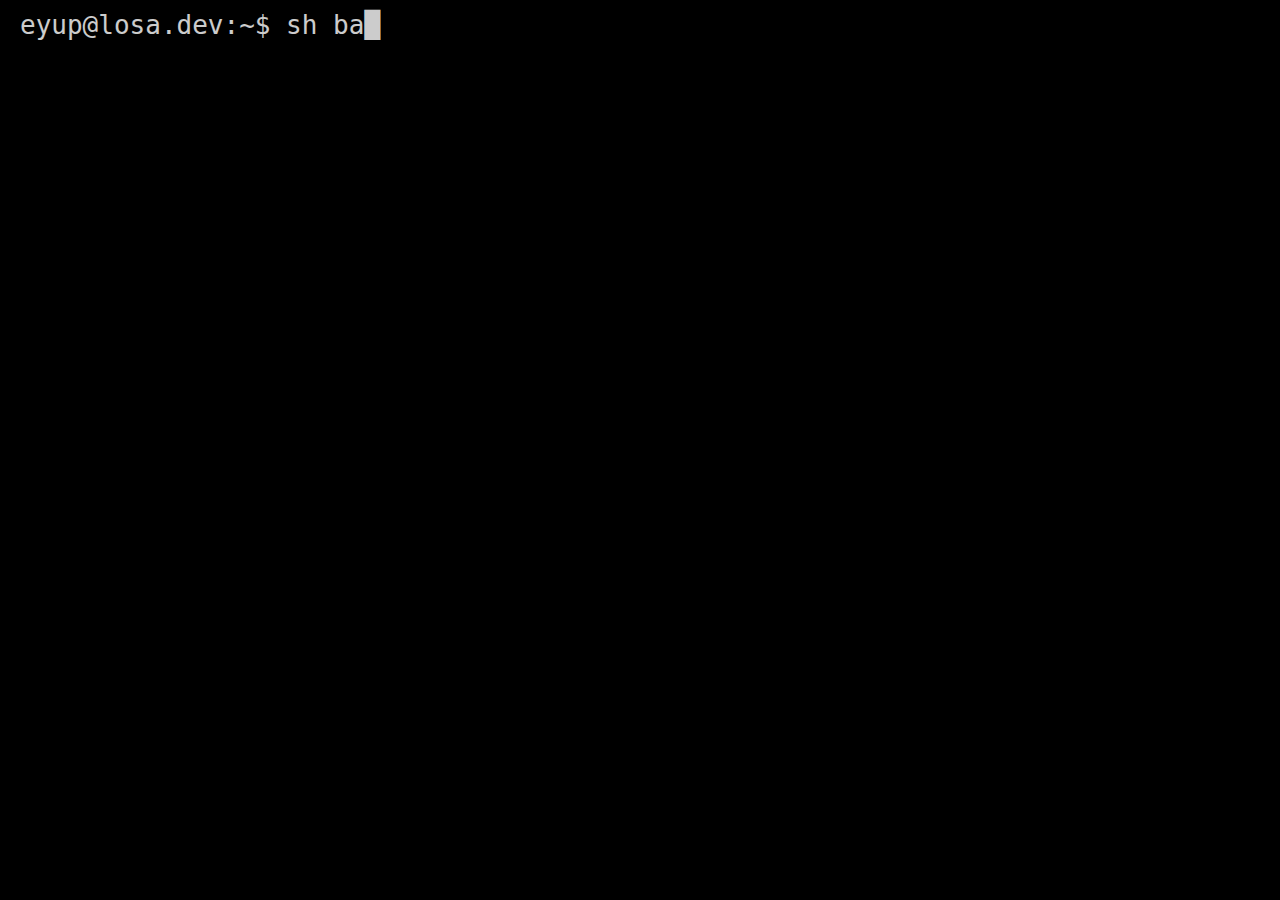
<file: index.html>
</head>
<body>
<html >
  <head>
    <meta charset="UTF-8">
    <title>eyup@losa.dev:~$ </title>
    <meta http-equiv="refresh" content="5;URL=dev/index.html">
    <link rel="stylesheet" href="./style.css">
    <meta charset="UTF-8">
    <meta name="description" content="desktop app developer">
    <meta name="keywords" content="losa.dev, lewislosa, lewis, losa, losadev, devlosa, dev.losa">
    <meta name="author" content="LewisLosa">
    <meta name="viewport" content="width=device-width, initial-scale=1.0">
  </head>
  <body>
    <div class="load">
  <pre class="term">eyup@losa.dev:~$ </pre>
</div>
    <script src='https://cdnjs.cloudflare.com/ajax/libs/jquery/2.1.3/jquery.min.js'></script>
    <script src="./script.js"></script>
  </body>
</html>
</body>
</html>
</file>
<file: style.css>
html,
body {
  margin: 0 auto;
  height: 100%;
}

pre {
  padding: 0;
  margin: 0;
}

.load {
  margin: 0 auto;
  min-height: 100%;
  width: 100%;
  background: black;
}

.term {
  font-family: monospace;
  color: #fff;
  opacity: 0.8;
  font-size: 2em;
  overflow-y: auto;
  overflow-x: hidden;
  padding-top: 10px;
  padding-left: 20px;
}

.term:after {
  content: "█";
  opacity: 1;
  animation: cursor 1s infinite;
}

@keyframes cursor {
  0% {
    opacity: 0;
  }
  40% {
    opacity: 0;
  }
  50% {
    opacity: 1;
  }
  90% {
    opacity: 1;
  }
  100% {
    opacity: 0;
  }
}
</file>
